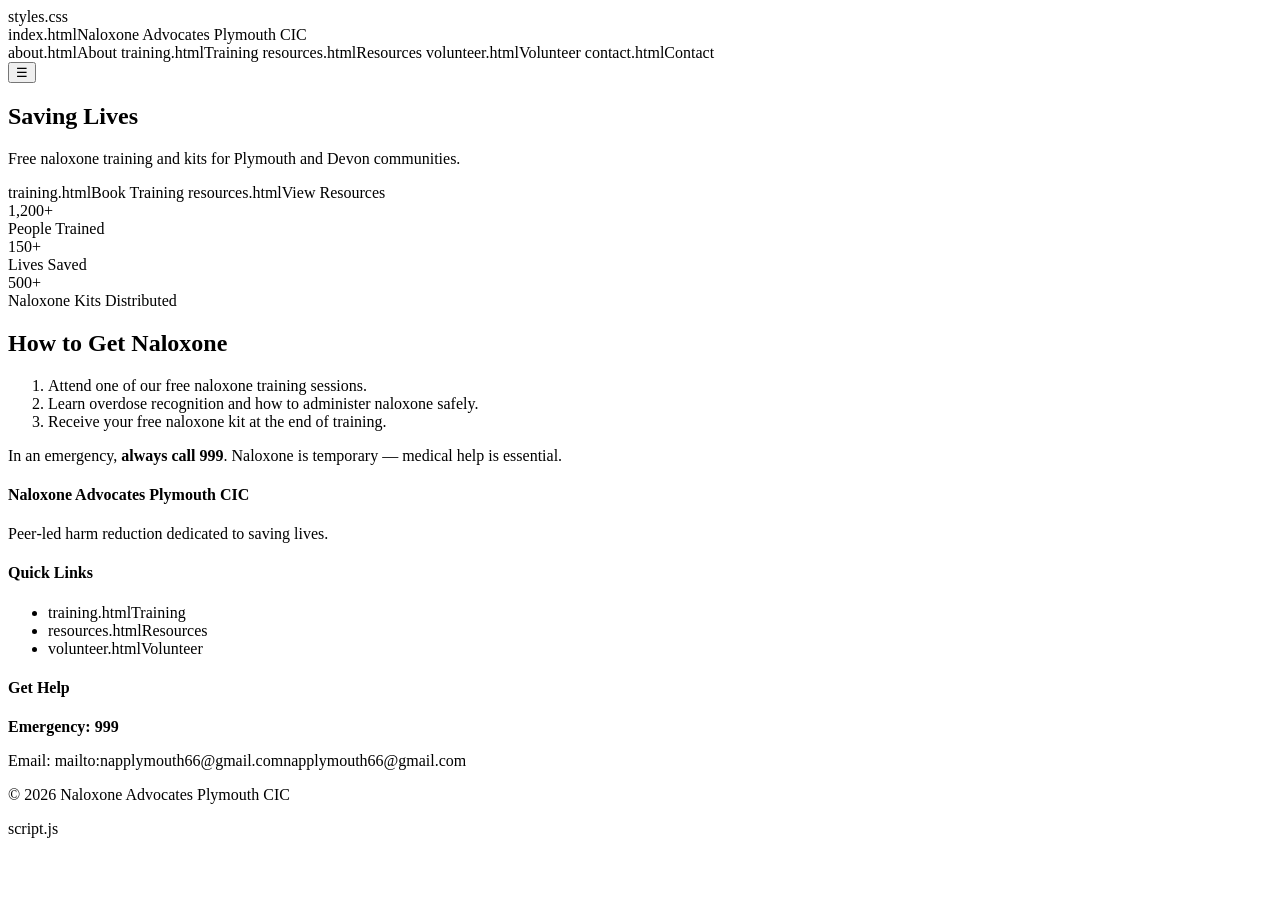
<file: index.html>
<!DOCTYPE html>
<html lang="en">
<head>
  <meta charset="utf-8" />
  <meta name="viewport" content="width=device-width,initial-scale=1" />
  <title>Naloxone Advocates Plymouth CIC</title>
  styles.css
</head>
<body>
  <header class="site-header">
    <div class="container nav">
      index.htmlNaloxone Advocates Plymouth CIC</a>
      <nav class="main-nav">
        about.htmlAbout</a>
        training.htmlTraining</a>
        resources.htmlResources</a>
        volunteer.htmlVolunteer</a>
        contact.htmlContact</a>
      </nav>
      <button class="nav-toggle" aria-label="Menu" onclick="document.querySelector('.main-nav').classList.toggle('open')">☰</button>
    </div>
  </header>

  <main>
    <!-- Hero -->
    <section class="hero">
      <div class="container grid-2">
        <div>
          <h1>Saving Lives</h1>
          <p class="lead">
            Free naloxone training and kits for Plymouth and Devon communities.
          </p>
          <div class="actions">
            training.htmlBook Training</a>
            resources.htmlView Resources</a>
          </div>
        </div>
      </div>
    </section>

    <!-- Stats -->
    <section class="stats">
      <div class="container grid-3">
        <div class="stat">
          <div class="stat-value">1,200+</div>
          <div class="stat-label">People Trained</div>
        </div>
        <div class="stat">
          <div class="stat-value">150+</div>
          <div class="stat-label">Lives Saved</div>
        </div>
        <div class="stat">
          <div class="stat-value">500+</div>
          <div class="stat-label">Naloxone Kits Distributed</div>
        </div>
      </div>
    </section>

    <!-- How to get Naloxone -->
    <section class="section">
      <div class="container">
        <h2>How to Get Naloxone</h2>
        <ol class="steps">
          <li>Attend one of our free naloxone training sessions.</li>
          <li>Learn overdose recognition and how to administer naloxone safely.</li>
          <li>Receive your free naloxone kit at the end of training.</li>
        </ol>
        <p class="note">
          In an emergency, <strong>always call 999</strong>. Naloxone is temporary — medical help is essential.
        </p>
      </div>
    </section>
  </main>

  <footer class="site-footer">
    <div class="container footer-grid">
      <div>
        <h4>Naloxone Advocates Plymouth CIC</h4>
        <p>Peer‑led harm reduction dedicated to saving lives.</p>
      </div>
      <div>
        <h4>Quick Links</h4>
        <ul class="list-unstyled">
          <li>training.htmlTraining</a></li>
          <li>resources.htmlResources</a></li>
          <li>volunteer.htmlVolunteer</a></li>
        </ul>
      </div>
      <div>
        <h4>Get Help</h4>
        <p><strong>Emergency: 999</strong></p>
        <p>Email: mailto:napplymouth66@gmail.comnapplymouth66@gmail.com</a></p>
      </div>
    </div>
    <div class="container copyright">
      <p>© 2026 Naloxone Advocates Plymouth CIC</p>
    </div>
  </footer>

  script.js</script>
</body>
</html>
</file>
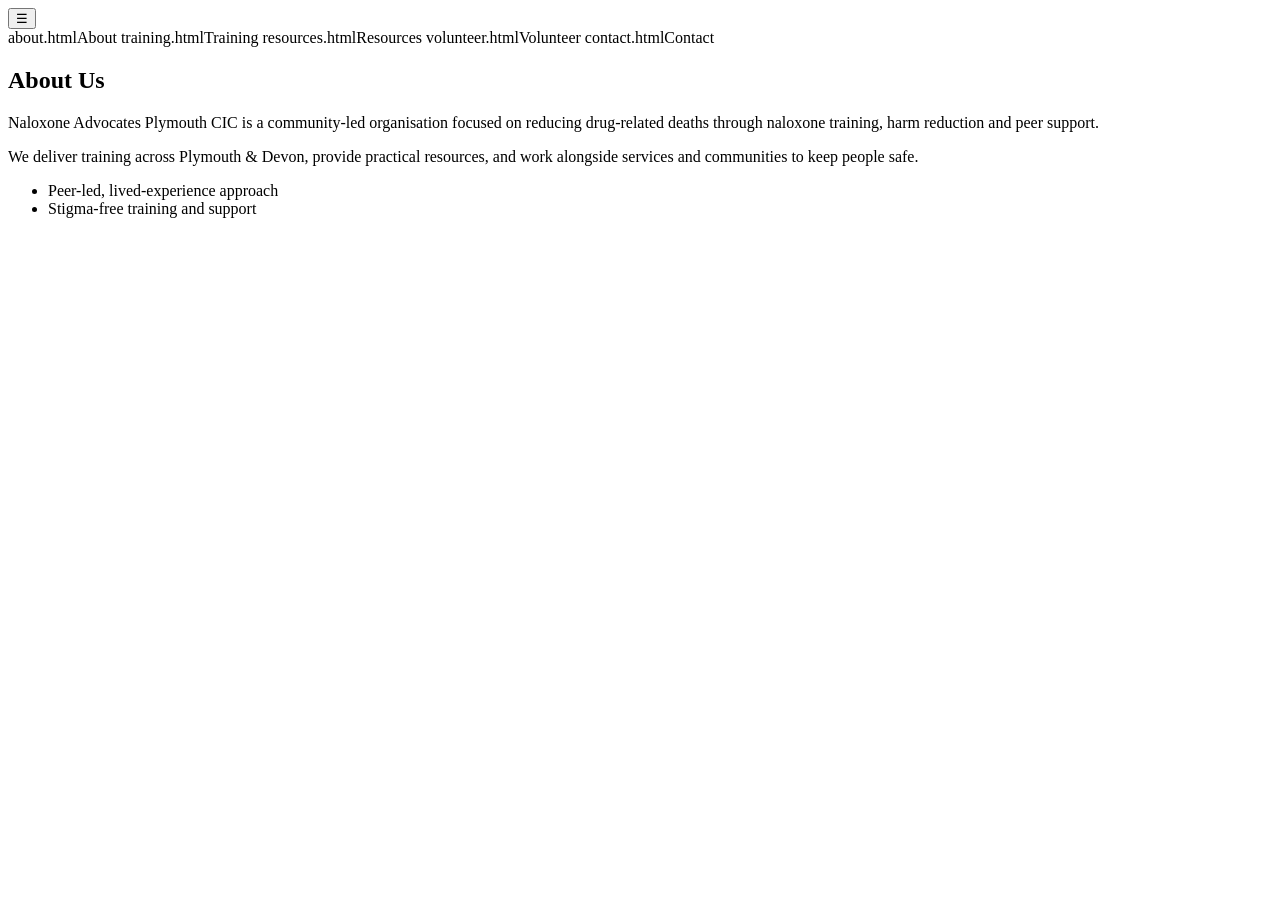
<file: about.html>
<!DOCTYPE html>
<html lang="en">
<head>
  <meta charset="utf-8" />
  <title>About — Naloxone Advocates Plymouth CIC</title>
  <meta name="viewport" content="width=device-width, initial-scale=1" />
  <link rel="stylesheetody>
  <header class="site-header">
    <div class="container nav">
      <a class="brand"ne Advocates Plymouth CIC</a>
      <button class="nav-toggle" aria-label="Menu" onclick="document.querySelector('.main-nav').classList.toggle('open')">☰</button>
      <nav class="main-nav">
        about.htmlAbout</a>
        training.htmlTraining</a>
        resources.htmlResources</a>
        volunteer.htmlVolunteer</a>
        contact.htmlContact</a>
      </nav>
    </div>
  </header>

  <main>
    <section class="section">
      <div class="container content">
        <h1>About Us</h1>
        <p>Naloxone Advocates Plymouth CIC is a community-led organisation focused on reducing drug-related deaths through naloxone training, harm reduction and peer support.</p>
        <p>We deliver training across Plymouth & Devon, provide practical resources, and work alongside services and communities to keep people safe.</p>
        <ul>
          <li>Peer-led, lived-experience approach</li>
          <li>Stigma-free training and support</li>
</file>
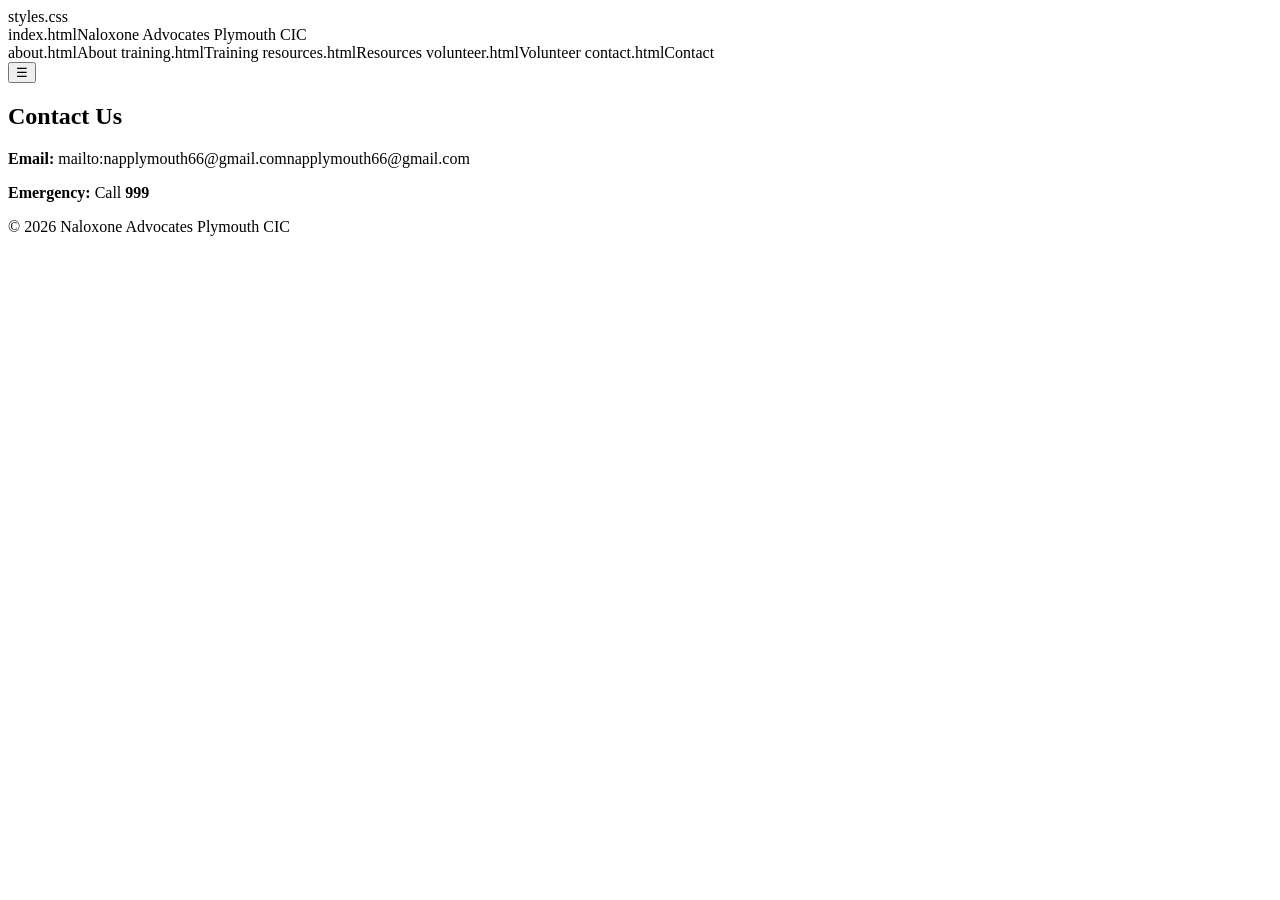
<file: contact.html>
<!DOCTYPE html>
<html lang="en">
<head>
  <meta charset="utf-8" />
  <meta name="viewport" content="width=device-width,initial-scale=1" />
  <title>Contact — Naloxone Advocates Plymouth CIC</title>
  styles.css
</head>
<body>
  <header class="site-header">
    <div class="container nav">
      index.htmlNaloxone Advocates Plymouth CIC</a>
      <nav class="main-nav">
        about.htmlAbout</a>
        training.htmlTraining</a>
        resources.htmlResources</a>
        volunteer.htmlVolunteer</a>
        contact.htmlContact</a>
      </nav>
      <button class="nav-toggle" aria-label="Menu" onclick="document.querySelector('.main-nav').classList.toggle('open')">☰</button>
    </div>
  </header>

  <main>
    <section class="section">
      <div class="container">
        <h1>Contact Us</h1>
        <p><strong>Email:</strong> mailto:napplymouth66@gmail.comnapplymouth66@gmail.com</a></p>
        <p><strong>Emergency:</strong> Call <strong>999</strong></p>
      </div>
    </section>
  </main>

  <footer class="site-footer">
    <div class="container copyright">
      <p>© 2026 Naloxone Advocates Plymouth CIC</p>
    </div>
  </footer>
</body>
</html>
</file>
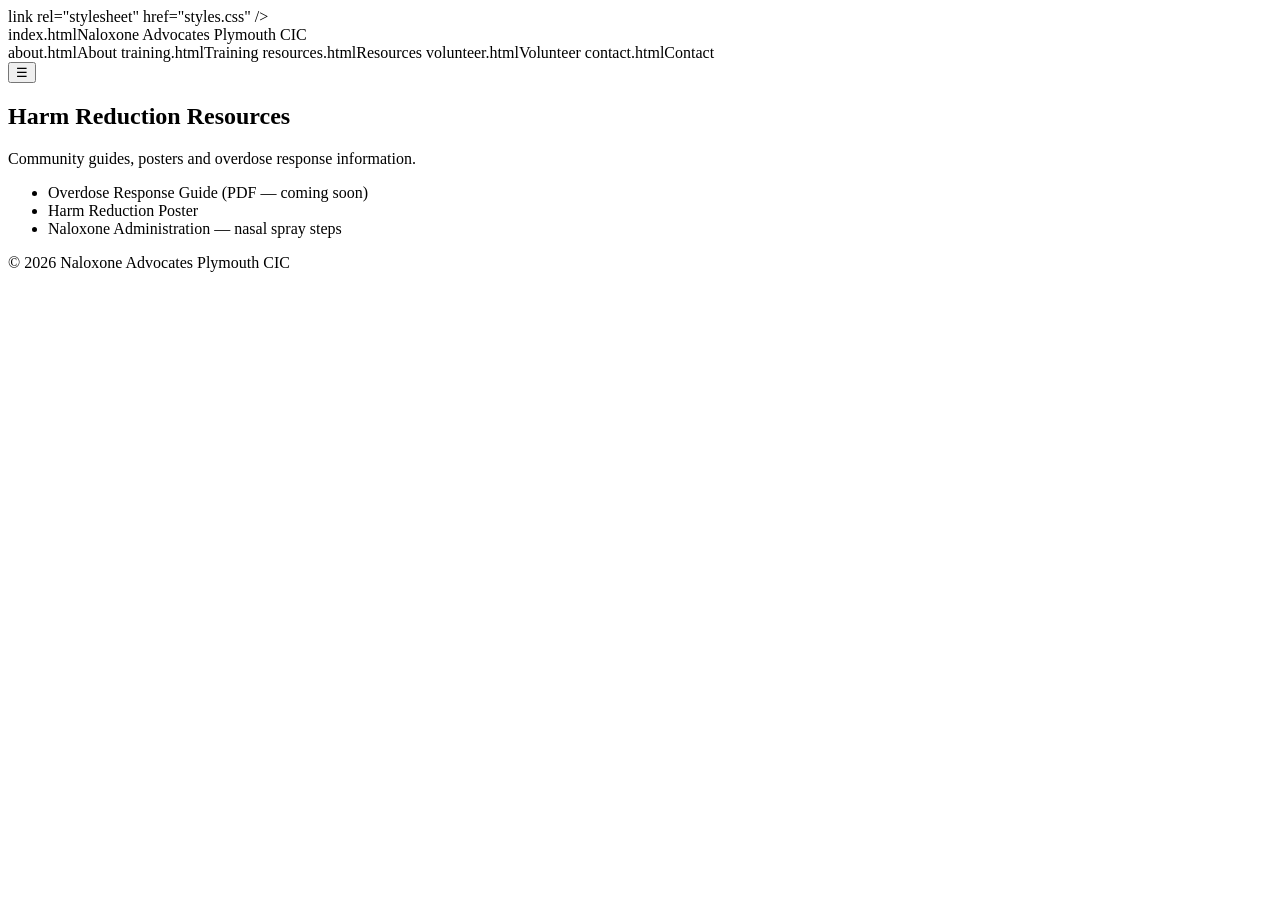
<file: resources.html>
<!DOCTYPE html>
<html lang="en">
<head>
  <meta charset="utf-8" />
  <meta name="viewport" content="width=device-width,initial-scale=1" />
  <title>Resources — Naloxone Advocates Plymouth CIC</title>
 link rel="stylesheet" href="styles.css" />
</head>
<body>
  <header class="site-header">
    <div class="container nav">
      index.htmlNaloxone Advocates Plymouth CIC</a>
      <nav class="main-nav">
        about.htmlAbout</a>
        training.htmlTraining</a>
        resources.htmlResources</a>
        volunteer.htmlVolunteer</a>
        contact.htmlContact</a>
      </nav>
      <button class="nav-toggle" aria-label="Menu" onclick="document.querySelector('.main-nav').classList.toggle('open')">☰</button>
    </div>
  </header>

  <main>
    <section class="section">
      <div class="container">
        <h1>Harm Reduction Resources</h1>
        <p>Community guides, posters and overdose response information.</p>

        <ul>
          <li>Overdose Response Guide (PDF — coming soon)</li>
          <li>Harm Reduction Poster</li>
          <li>Naloxone Administration — nasal spray steps</li>
        </ul>
      </div>
    </section>
  </main>

  <footer class="site-footer">
    <div class="container copyright">
      <p>© 2026 Naloxone Advocates Plymouth CIC</p>
    </div>
  </footer>
</body>
</html>
</file>
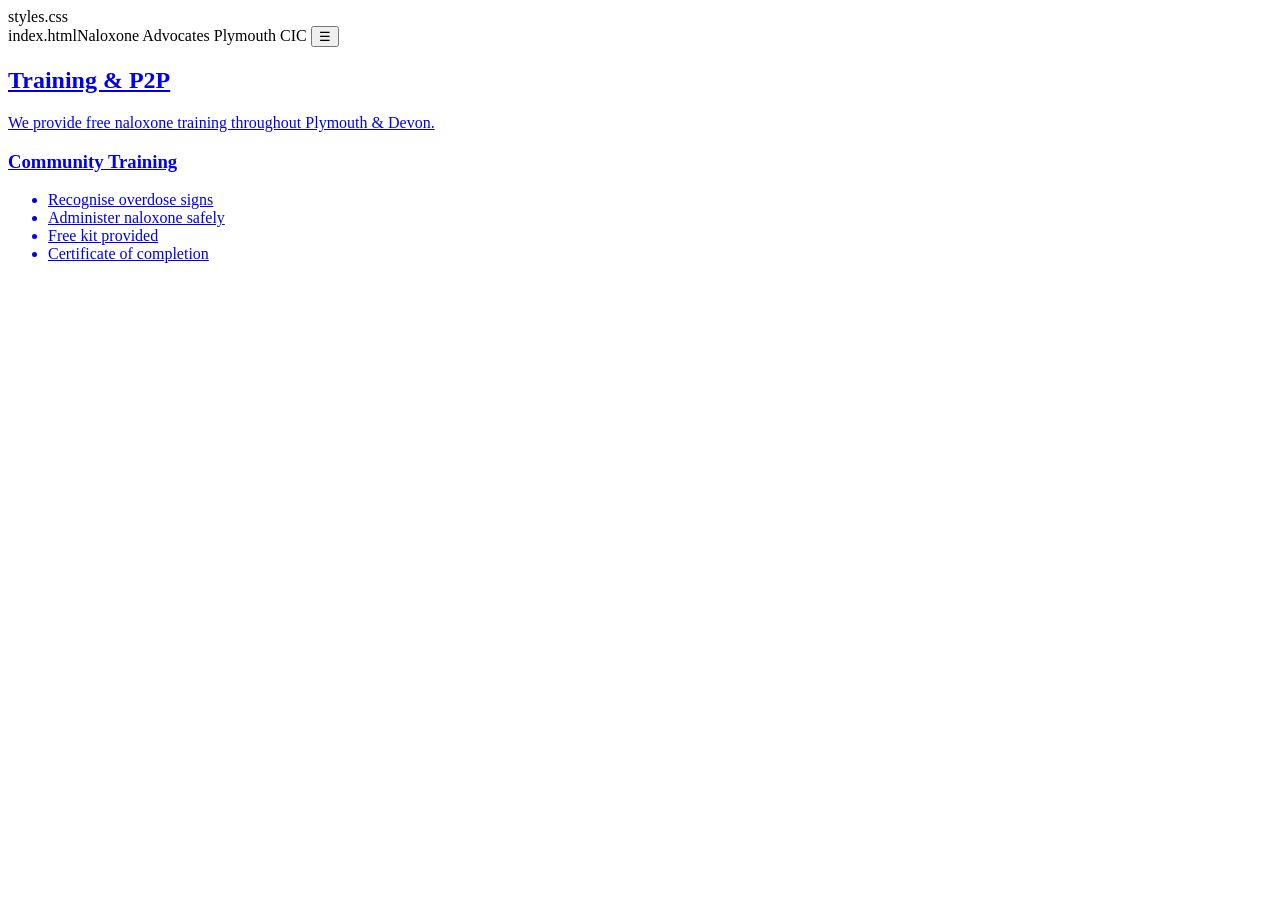
<file: training.html>
<!DOCTYPE html>
<html lang="en">
<head>
  <meta charset="utf-8" />
  <title>Training & P2P — Naloxone Advocates Plymouth CIC</title>
  <meta name="viewport" content="width=device-width, initial-scale=1" />
  styles.css
</head>
<body>
  <header class="site-header">
    <div class="container nav">
      index.htmlNaloxone Advocates Plymouth CIC</a>
      <button class="nav-toggle" aria-label="Menu" onclick="document.querySelector('.main-nav').classList.toggle('open')">☰</button>
      <nav class="main-nav">
        <bout.htmlAbout</a>
        <a href="training.html" class     resources.htmlResources</a>
        <alunteer.htmlVolunteer</a>
        <a href="contact.htmla>
      </nav>
    </div>
  </header>

  <main>
    <section class="section">
      <div class="container">
        <h1>Training & P2P</h1>
        <p>We provide free naloxone training throughout Plymouth & Devon.</p>

        <div class="actions">
          <a class="btn btn-primary" target="_blank" rel="noopener" href="https://docs.google.com/forms/d/e/1FAIpQLScoekiF2oNurPmgqj1tDTWl2X59Dp7DUXRXD7YfltLSdNOxIQs="grid-3 cards mt-40">
          <article class="card">
            <h3>Community Training</h3>
            <ul>
              <li>Recognise overdose signs</li>
              <li>Administer naloxone safely</li>
              <li>Free kit provided</li>
              <li>Certificate of completion</li>
            </ul>
          </article>
          <article class="card">
</file>
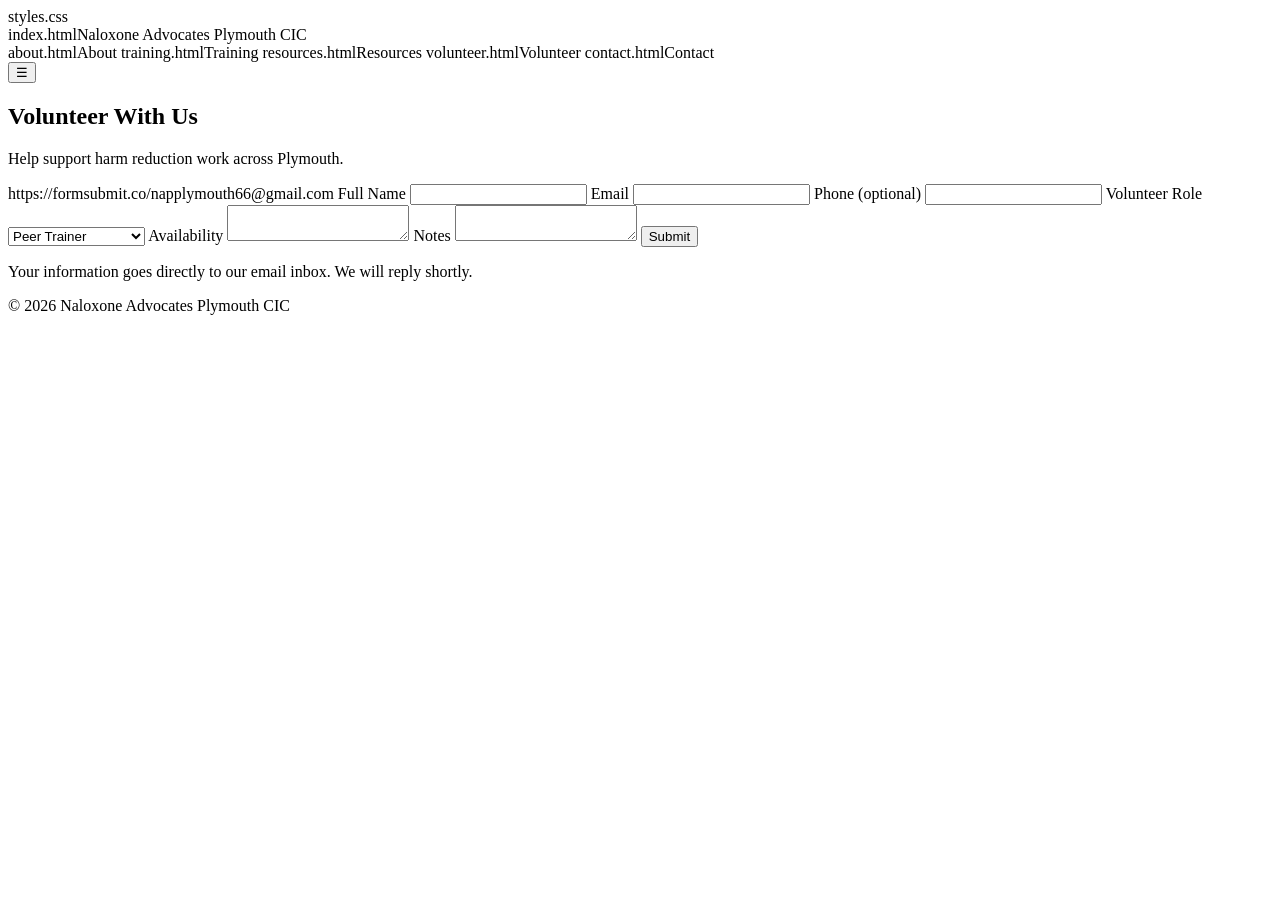
<file: volunteer.html>
<!DOCTYPE html>
<html lang="en">
<head>
  <meta charset="utf-8" />
  <meta name="viewport" content="width=device-width,initial-scale=1" />
  <title>Volunteer — Naloxone Advocates Plymouth CIC</title>
  styles.css
</head>
<body>
  <header class="site-header">
    <div class="container nav">
      index.htmlNaloxone Advocates Plymouth CIC</a>
      <nav class="main-nav">
        about.htmlAbout</a>
        training.htmlTraining</a>
        resources.htmlResources</a>
        volunteer.htmlVolunteer</a>
        contact.htmlContact</a>
      </nav>
      <button class="nav-toggle" aria-label="Menu" onclick="document.querySelector('.main-nav').classList.toggle('open')">☰</button>
    </div>
  </header>

  <main>
    <section class="section">
      <div class="container">
        <h1>Volunteer With Us</h1>
        <p>Help support harm reduction work across Plymouth.</p>

        https://formsubmit.co/napplymouth66@gmail.com
          <input type="hidden" name="_captcha" value="false" />
          <input type="hidden" name="_template" value="table" />
          <input type="text" name="_honey" style="display:none" />

          <label>Full Name</label>
          <input type="text" name="name" required />

          <label>Email</label>
          <input type="email" name="email" required />

          <label>Phone (optional)</label>
          <input type="text" name="phone" />

          <label>Volunteer Role</label>
          <select name="role">
            <option>Peer Trainer</option>
            <option>Outreach Volunteer</option>
            <option>Support Team</option>
          </select>

          <label>Availability</label>
          <textarea name="availability"></textarea>

          <label>Notes</label>
          <textarea name="notes"></textarea>

          <button type="submit" class="btn btn-primary">Submit</button>
        </form>

        <p class="small text-muted">Your information goes directly to our email inbox. We will reply shortly.</p>
      </div>
    </section>
  </main>

  <footer class="site-footer">
    <div class="container copyright">
      <p>© 2026 Naloxone Advocates Plymouth CIC</p>
    </div>
  </footer>
</body>
</html>
</file>
